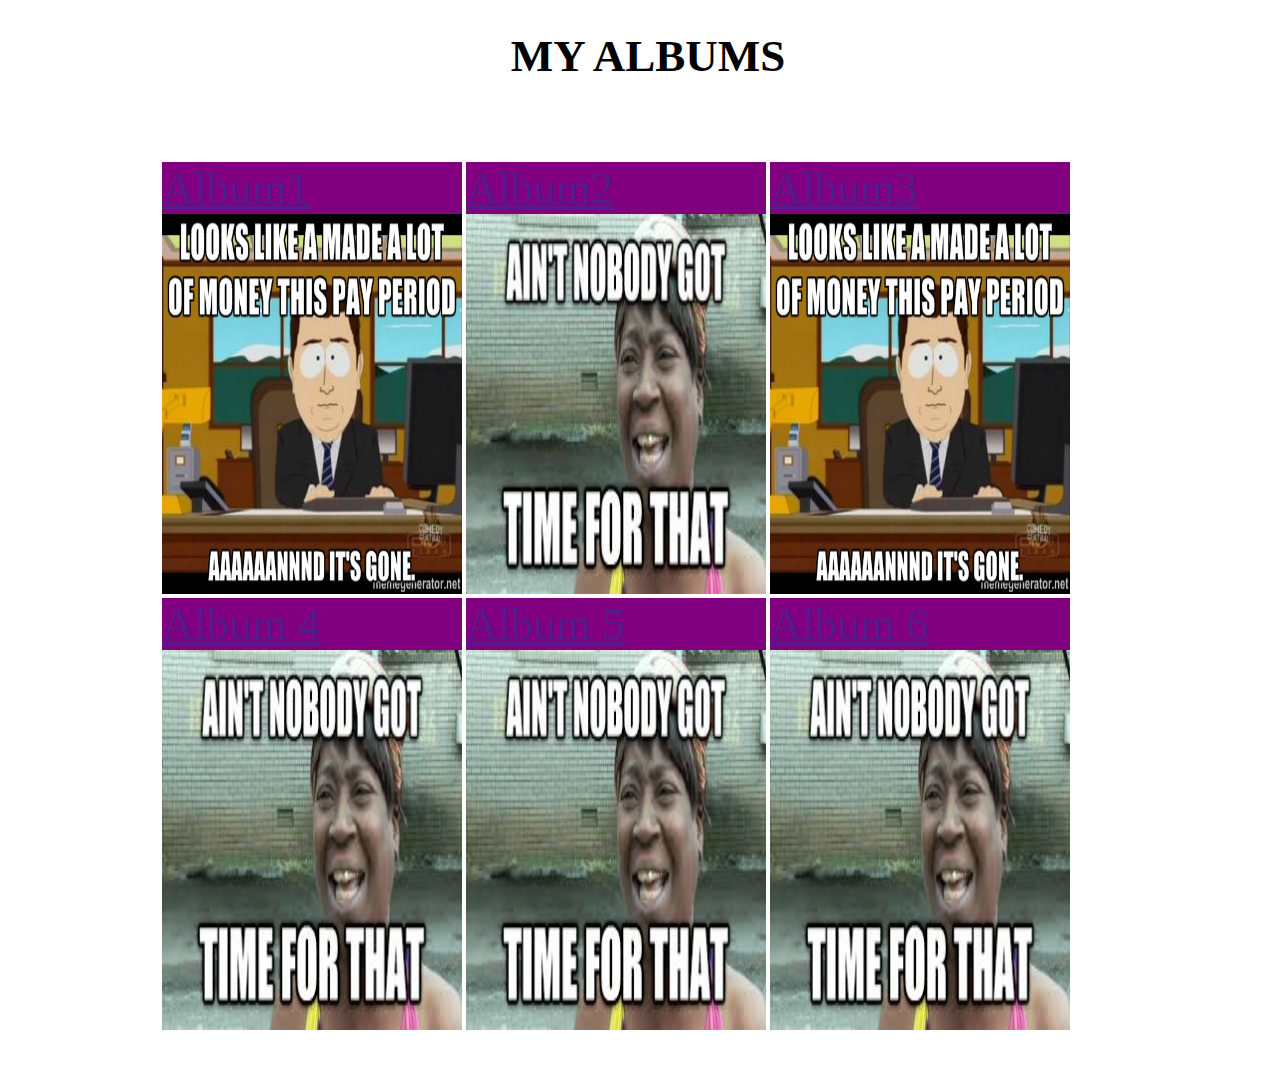
<file: index.html>
<!DOCTYPE html>
<html lang="en">
<head>
  <meta charset="UTF-8">
  <title>Document</title>
  <script src="node_modules/jquery/dist/jquery.js"></script>
  <script src="main.js"></script>
  <link rel="stylesheet" href="index.css">

</head>
<body>

<header>
  <h1>MY ALBUMS</h1>

</div>
</header>
<aside>
<div class="menu">
  <nav>
    <li><a href="">Album 1</a></li>
    <li><a href="">Album 2</a></li>
    <li><a href="">Album 3</a></li>
    <li><a href="">Album 4</a></li>
    <li><a href="">Album 5</a></li>
    <li><a href="">Album 6</a></li>
  </nav>

</div>
</aside>
<div class="albums">

<div class="Album1">
<div class="backbutton">
    <a href="">Back to Albums </a></div>
  <a href="">Album1</a>
  <a href="">
    <img class="img1" src="images/$pay.jpg" alt="" href="">
  </a>
  <a href="">
    <img class="img21" src="images/01_angry_little_girls.jpg" alt="">
    </a>
  <a href="">
    <img class="img31" src="images/48054961.jpg" alt="">
  </a>

</div>


<div class="Album2">
  <div class="backbutton">
    <a href="">Back to Albums </a></div>
    <a href="">Album2</a>

    <a href="">
      <img class="img12" src="images/ain't got no.jpeg" alt="" href="">
    </a>
    <a href="">
      <img class="img22" src="images/Filipinodaughters.jpg" alt="">
    </a>
    <a href="">
      <img class="img32" src="images/idontknow.jpeg" alt="">
    </a>

  </div>


<div class="Album3">
<div class="backbutton">
      <a href="">Back to Albums </a></div>
      <a href="">Album3</a>

      <a href="">
        <img class="img13" src="images/$pay.jpg" alt="" href="">
      </a>
      <a href="">
        <img class="img23" src="images/01_angry_little_girls.jpg" alt="">
      </a>
      <a href="">
        <img class="img33" src="images/48054961.jpg" alt="">
      </a>

    </div>

<div class="Album4">
<div class="backbutton">
        <a href="">Back to Albums </a></div>
        <a href="">Album 4</a>
        <a href="">
          <img class="img14" src="images/ain't got no.jpeg" alt="" href="">
        </a>
        <a href="">
          <img class="img24" src="images/Filipinodaughters.jpg" alt="">
        </a>
        <a href="">
          <img class="img34" src="images/idontknow.jpeg" alt="">
        </a>
</div>

<div class="Album5">
<div class="backbutton">
      <a href="">Back to Albums </a></div>
      <a href="">Album 5</a>
          <a href="">
            <img class="img15" src="images/ain't got no.jpeg" alt="" href="">
          </a>
          <a href="">
            <img class="img25" src="images/Filipinodaughters.jpg" alt="">
          </a>
          <a href="">
            <img class="img35" src="images/idontknow.jpeg" alt="">
          </a>

        </div>

<div class="Album6">
<div class="backbutton">
        <a href="">Back to Albums </a></div>
        <a href="">Album 6</a>

        <a href="">
            <img class="img16" src="images/ain't got no.jpeg" alt="" href="">
          </a>
        <a href="">
          <img class="img26" src="images/Filipinodaughters.jpg" alt="">
        </a>
        <a href="">
            <img class="img36" src="images/idontknow.jpeg" alt="">
        </a>

        </div>


</div>
<footer>

</footer>
</body>
</html>
</file>
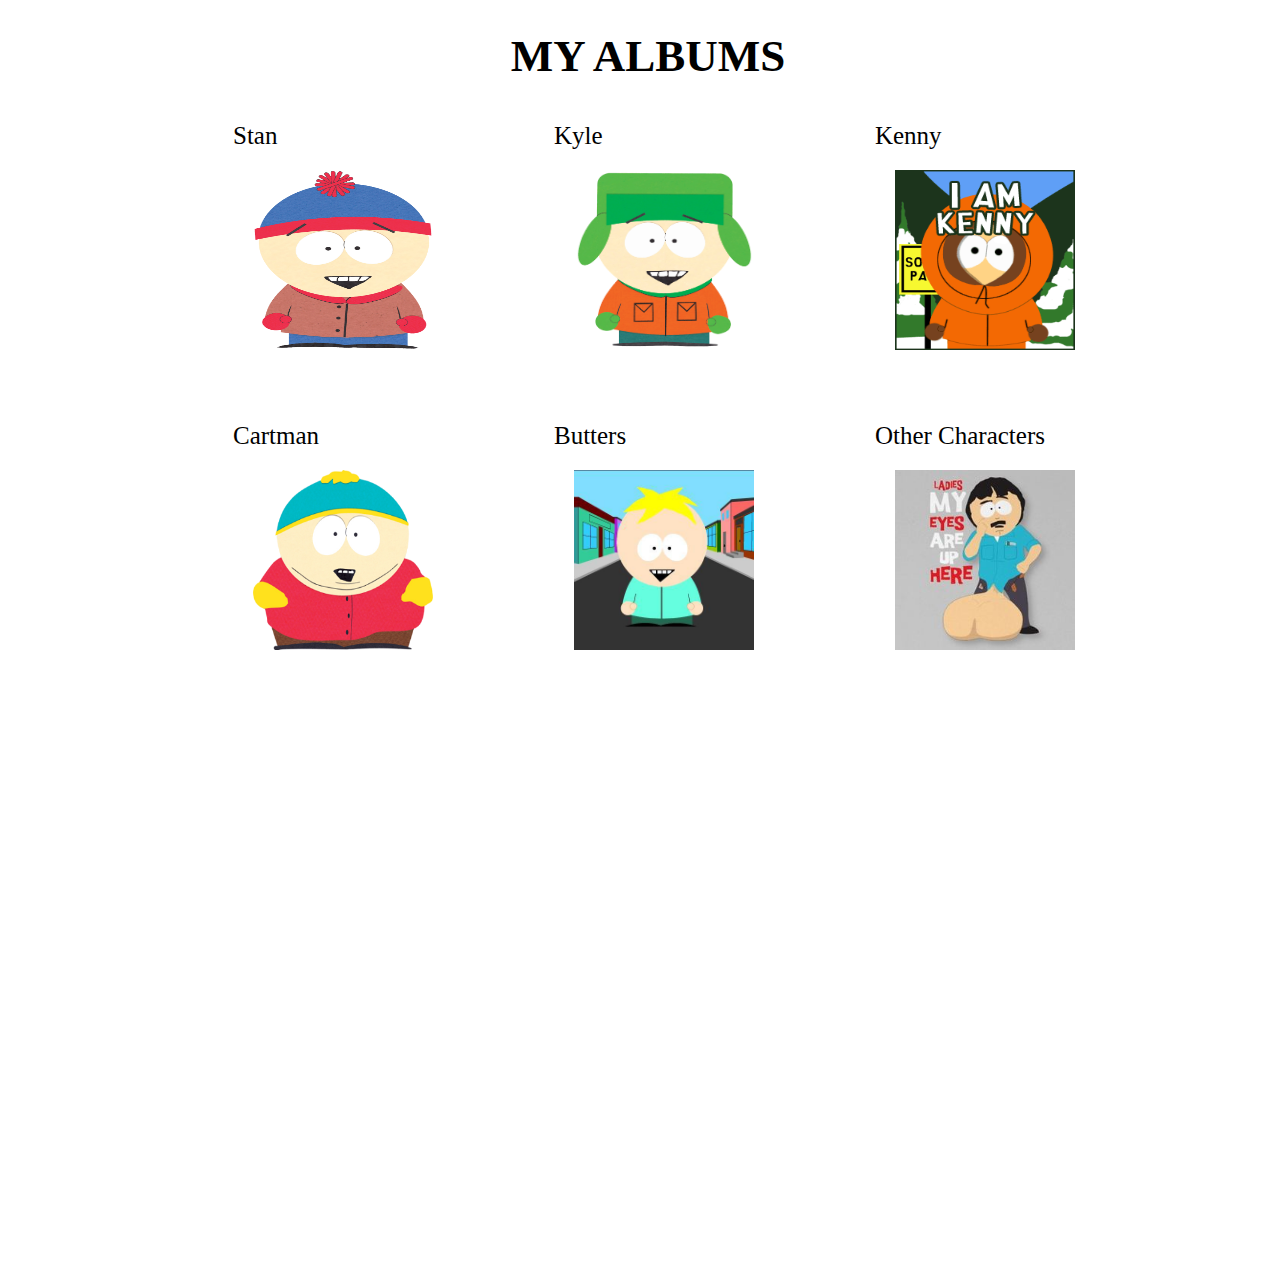
<file: index2.html>
<!DOCTYPE html>
<html lang="en">
<head>
  <meta charset="UTF-8">
  <title>Document</title>
  <script src="node_modules/jquery/dist/jquery.js"></script>
  <script src="main2.js"></script>
  <link rel="stylesheet" href="index2.css">

</head>
<body>

  <header>
    <h1>MY ALBUMS</h1>

  </div>
</header>


<div class="backbutton">
  <a href="">Back to Album </a>
</div>





<aside>



    <nav class="menu">
      <ul>
        <li>
          <a href="" rel="album1" data-related="album1">Album 1</a>
        </li>
        <li>
          <a href="" rel="album2" data-related="album2">Album 2</a>
        </li>
        <li>
          <a href="" rel="album3" data-related="album3">Album 3</a>
        </li>
        <li>
          <a href="" rel="album4" data-related="album4">Album 4</a>
        </li>
        <li>
          <a href="" rel="album5" data-related="album5">Album 5</a>
        </li>
        <li>
          <a href="" rel="album6" data-related="album6">Album 6</a>
        </li>
      </ul>
    </nav>
</aside>

<section>

<article class="album1">
  <a href="">Stan</a>

      <a href="">
      <img class="img1" src="images/SPStan.png" alt="" href="">
      </a>

      <a href="">
        <img class="img2" src="images/SPStan2.jpg" alt="">
      </a>

      <a href="">
        <img class="img3" src="images/StanWendy.jpg" alt="">
      </a>
      <a href="">
        <img class="img4" src="images/SPlittle.jpeg" alt="">
      </a>
      <a href="">
        <img class="img5" src="images/SPGuitar.jpeg" alt="">
      </a>
      <a href="">
        <img class="img6" src="images/SPGameof.jpeg" alt="">
      </a>
</article>



<article class="album2">
  <a href="">Kyle</a>


        <a href="">
          <img class="img1" src="images/SPKyle.png" alt="" href="">
        </a>
        <a href="">
          <img class="img2" src="images/SPKyletie.png" alt="">
        </a>
        <a href="">
          <img class="img3" src="images/SPKylefat.jpg" alt="">
        </a>
        <a href="">
          <img class="img4" src="images/SPWeapons.jpg" alt="" href="">
        </a>
        <a href="">
          <img class="img5" src="images/SPKylediff.jpg" alt="" href="">
        </a>
        <a href="">
          <img class="img6" src="images/SPKylenohat.jpg" alt="" href="">
        </a>
</article>


<article class="album3"><a href="">Kenny</a>
        <a href="">
          <img class="img1" src="images/SPKenny.gif" alt="" href="">
        </a></li>
        <a href="">
          <img class="img2" src="images/SPKenny.jpg" alt="">
        </a>
        <a href="">
          <img class="img3" src="images/SPKennydies.jpg" alt="">
        </a>

        <a href="">
          <img class="img4" src="images/SPKennynohood.jpeg" alt="" href="">
        </a>

        <a href="">
          <img class="img5" src="images/SPKennymysterion.jpg" alt="" href="">
        </a>

        <a href="">
          <img class="img6" src="images/SPKennywings.jpg" alt="" href="">
        </a>
</article>

<article class="album4"><a href="">Cartman</a>

    <audio class="audio">
      <source src="images/cartman-going-home.wav" type="audio/wav">
      </audio>


          <a href="">
            <img class="img1" src="images/SPCartman.png" alt="" href="">
          </a>

          <a href="">
            <img class="img2" src="images/SPcartballs.jpg" alt="">
          </a>

          <a href="">
            <img class="img3" src="images/SPCart3.jpg" alt="">
          </a>
          <a href="">
            <img class="img4" src="images/SPCartcoon.png" alt="" href="">
          </a>
          <a href="">
            <img class="img5" src="images/SPCarthulk.jpg" alt="" href="">
          </a>
          <a href="">
            <img class="img6" src="images/SPCartbane.jpg" alt="" href="">
          </a>

</article>

<article class="album5"><a href="">Butters</a>
            <a href="">
              <img class="img1" src="images/SPButters.jpg" alt="" href="">
            </a>
            <a href="">
              <img class="img2" src="images/SPButters2.jpg" alt="">
            </a>
            <a href="">
              <img class="img3" src="images/SPButters3.jpg" alt="">
            </a>
            <a href="">
              <img class="img4" src="images/SPButersvamp.jpg" alt="" href="">
            </a>

            <a href="">
              <img class="img5" src="images/SPButtersbear.jpg" alt="" href="">
            </a>

            <a href="">
              <img class="img6" src="images/SPMarj.jpg" alt="" href="">
            </a>
</article>

<article class="album6"><a href="">Other Characters</a>
              <a href="">
                <img class="img1" src="images/SPRandy.jpg" alt="" href="">
              </a>
              <a href="">
                <img class="img2" src="images/SPGarrison.jpg" alt="">
              </a>
              <a href="">
                <img class="img3" src="images/SPChinese.jpg" alt="">
              </a>
              <a href="">
                <img class="img4" src="images/SPMackey.jpg" alt="" href="">
              </a>
              <a href="">
                <img class="img5" src="images/SPTimmy.jpeg" alt="" href="">
              </a>
              <a href="">
                <img class="img6" src="images/SPIke.jpeg" alt="" href="">
              </a>
</article>

</section>

<footer>

            </footer>
          </body>
</html>
</file>
<file: index.css>
a{
  font-size: 45px;
  text-align: center;
}
h1 {
  font-size: 45px;
  text-align: center;
}

body {
  width: 100%;
  height: 1000px;
}

.backbutton {
  display: none;
  font-size: 30px;
}

.menu {
  /*display: none;*/
  background-color: blue;
  width: 100px;

}


.menu a{
  background-color: red;
  width: 140px;
  height: 10px;
  font-size: 22px;
  padding: 1px;
  margin: 15px;
  text-decoration: none;

}


.menu li {
  width: 140px;
  list-style-type: none;


}


.Album1, .Album2, .Album3, .Album4, .Album5, .Album6 {
  display: inline-block;
  background-color: purple;
  width: 300px;
  height: 100px;
  font-size: 25px;
}

aside, .albums {
  display: inline-block;
  margin: 50px;
}

.albums {
  width: 1000px;

}

.menu {
  display: none;
}

.albums li {
  list-style-type: none;
}
img {
  width: 300px;
  height: 380px;

}

.img21, .img31, .img22, .img32, .img23, .img33 {

  display: none;
}
.img24, .img34, .img25, .img35, .img26, .img36 {
  display: none;
}

.img22, .img23{
  display: none;
}

.hide {
  display: none;
}


.active {
  display: inline-block;
}

.img1, .img12, .img13{
  display: inline-block;
}

.big {
  width: 500px;
  height: 500px;
  margin: 0px 0px 0px 445px;

}
</file>
<file: index2.css>
.activeNav {
  background-color:white;

}
.activeNav a {
  color: black;
}

h1 {
  text-align: center;
  font-size: 45px;
}


.active {
  display: inline-block;
  /*background-color: red;*/
}

/*.album1, .album2, .album3, .album4, .album5, .album6 {
  display: inline-block;
}*/
body {
  width: 100%;
  height: 800px;
}

.hide {
  display: none;
}

img {
  width: 180px;
  height: 180px;
  display: inline-block;
  margin: 10px;
  padding: 10px;

}

/*.img1 {
  display: inline-block;
}*/

.img2, .img3 , .img4, .img5, .img6{
  display: none;


}


.img4, .img5, .img6 {
  margin: 0px 0px 0px 70px;
}

.backbutton {
  display: none;
  width: 250px;
  margin: 0px 0px 0px 150px;
/*  background-color: purple;*/
  font-size: 35px;
  text-align: center;
}

.backbutton a {
  text-decoration: none;
}

section , aside {
  display: inline-block;
  margin: 5px;
}

article {
  display: inline-block;
  width: 29%;
  height: 280px;
  /*background-color: purple;*/
  font-size: 25px;
  padding: 5px;
  margin: 5px;
  vertical-align: top;
  ;
}


article a {
  display: inline-block;
  text-decoration: none;
  text-align: center;
  color: black;
  margin: 0px 0px 0px 15px;
}
article li {
  list-style-type: none;
}

aside {
  display: none;
  width: 12%;
  /*background-color: red;*/
}

section {
  width: 80%;
  /*background-color: blue;*/
  margin: 0px 0px 0px 200px;
}

.big {
   width: 500px;
  height: 500px;
  margin: 0px 0px 0px 150px;
 }

nav a {
  font-size: 25px;
  text-decoration: none;
  margin: 5px;
  font-color: black;
}

nav li {
  list-style-type: none;
  margin: 5px;
}

footer {
  height: 550px;
}
</file>
